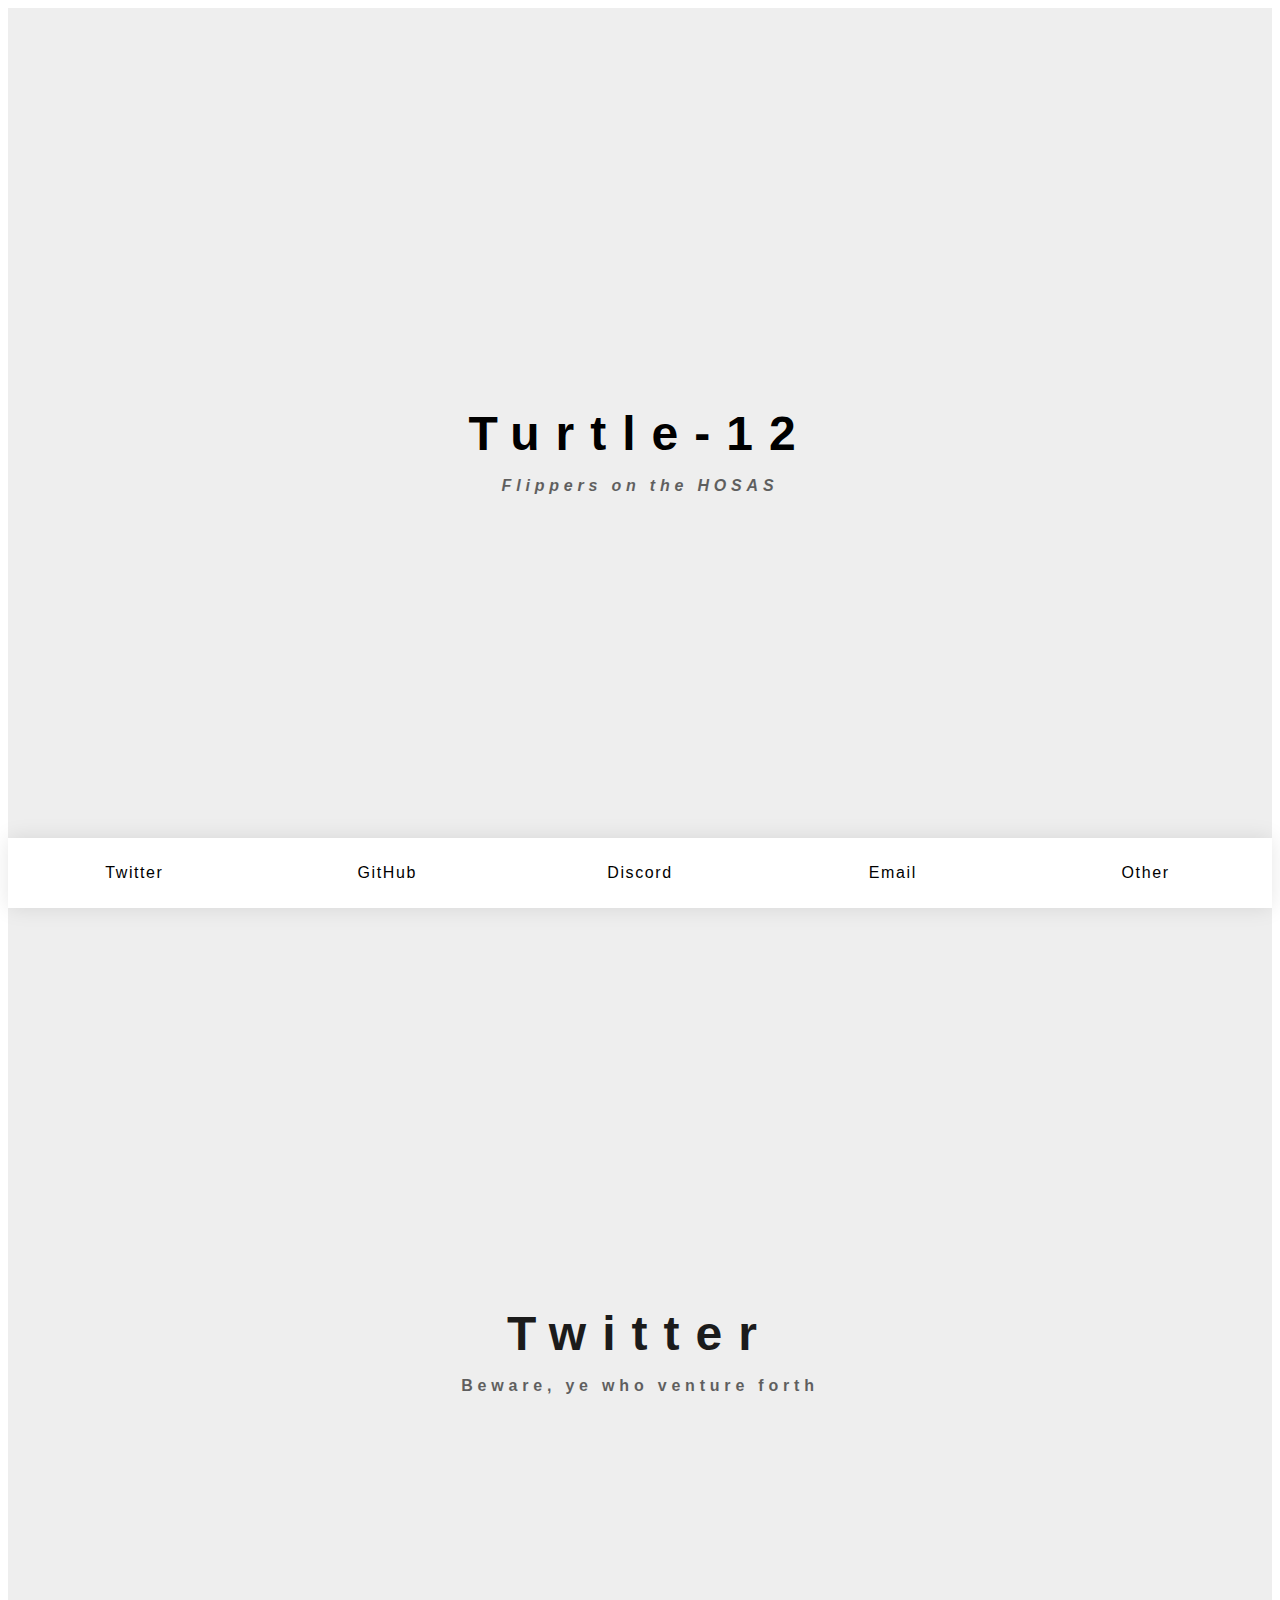
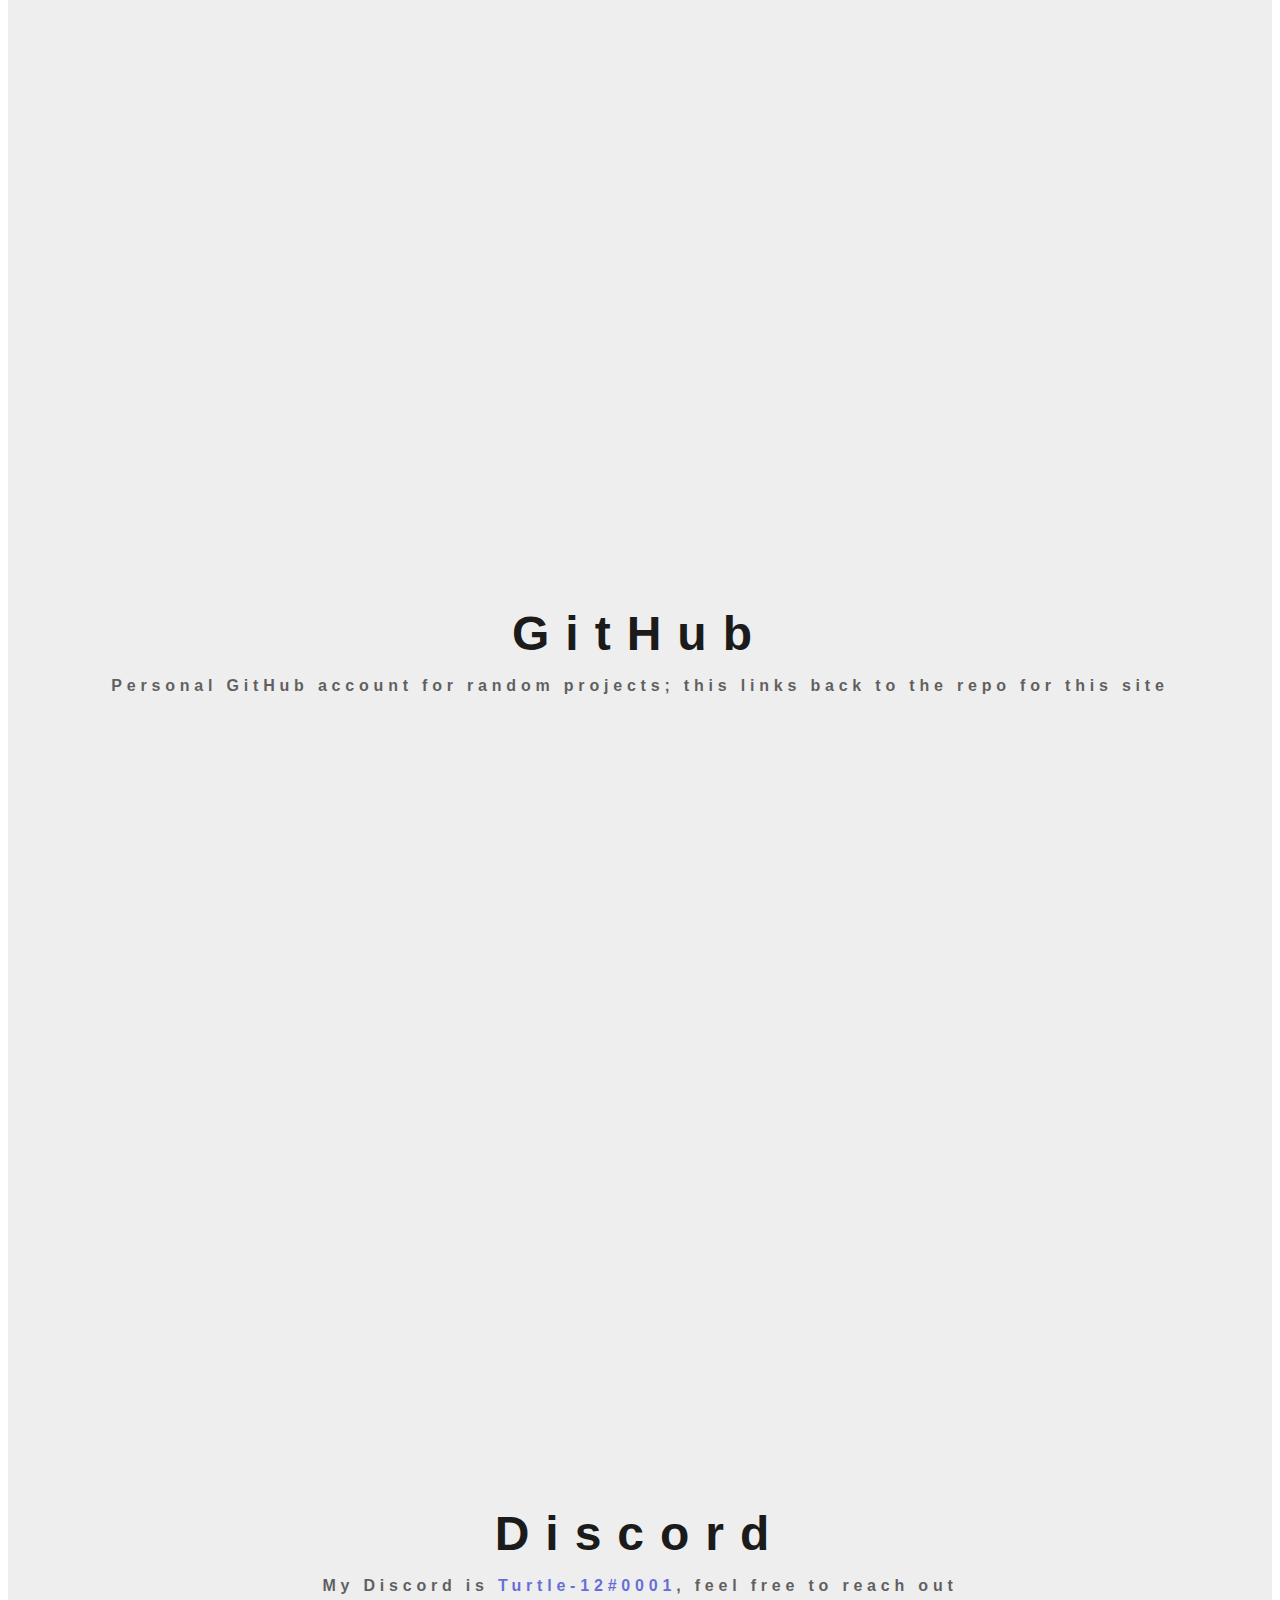
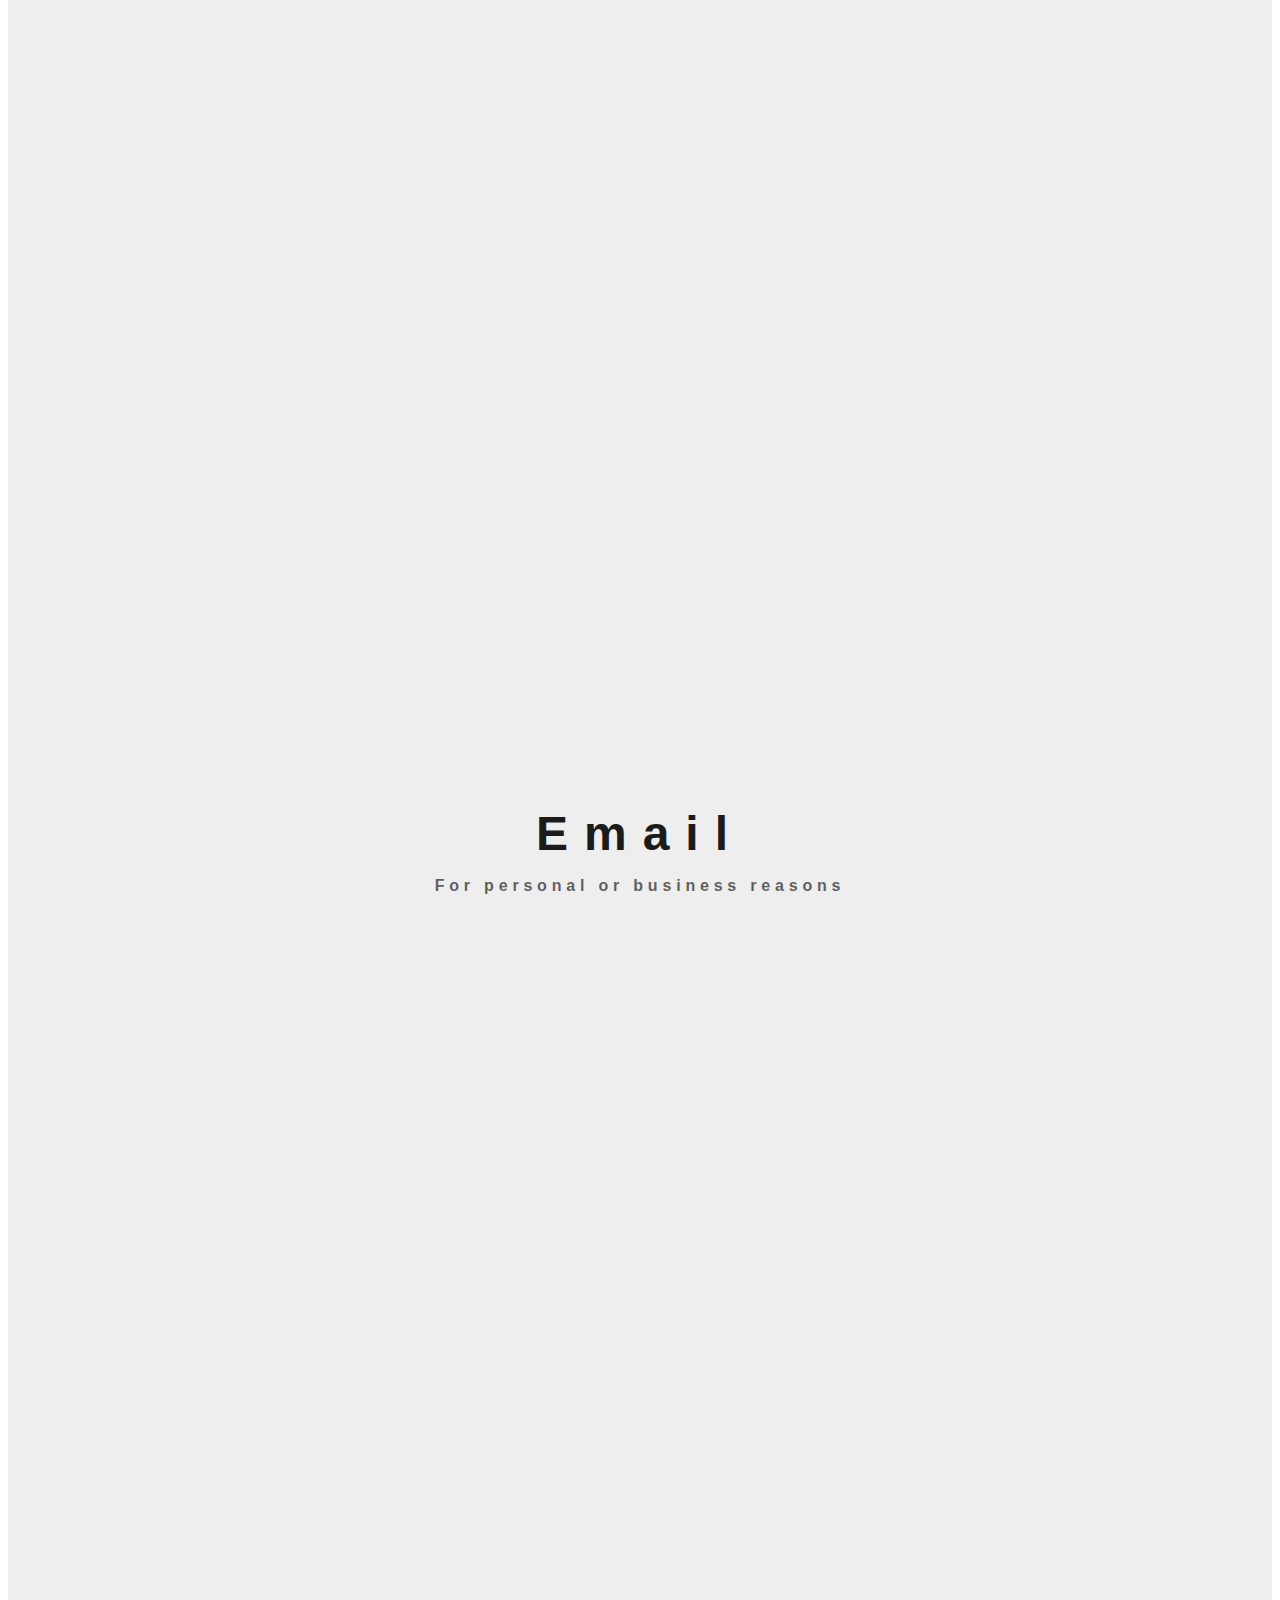
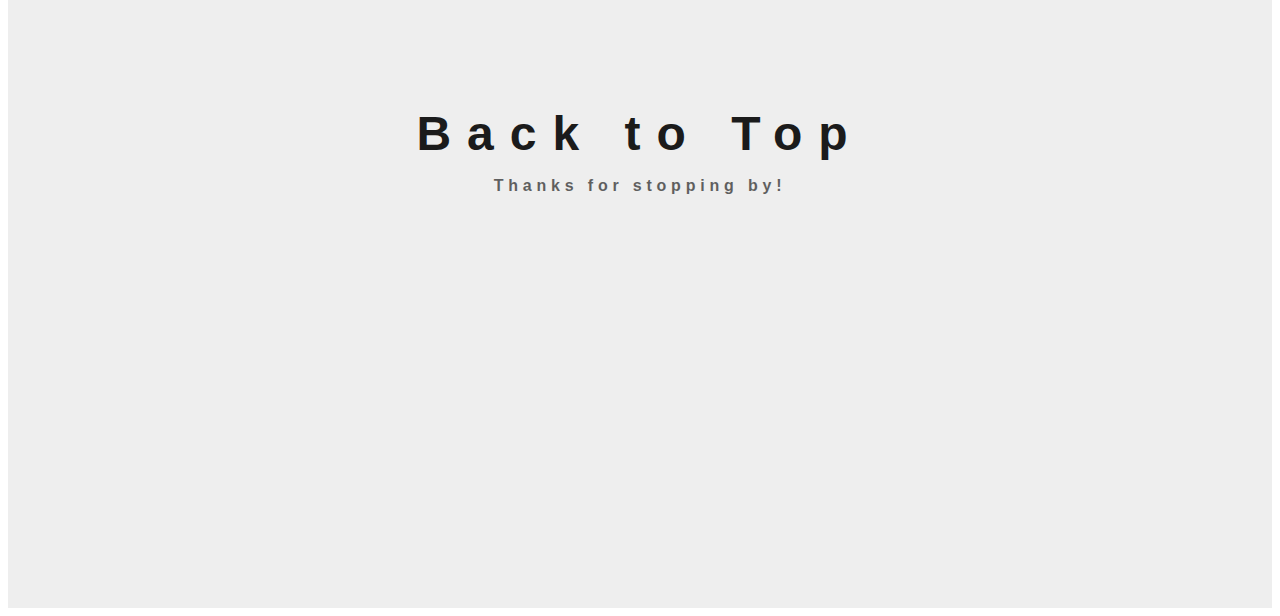
<file: index.html>
<html lang="en">

<head>
    <meta charset="UTF-8">
    <script src="https://ajax.googleapis.com/ajax/libs/jquery/3.5.1/jquery.min.js"></script>
    <script src="app.js" defer></script>
    <meta name="viewport" content="width=device-width, user-scalable=no, initial-scale=1.0, maximum-scale=1.0, minimum-scale=1.0">
    <link rel="icon" type="image/png" href="./images/statichead_logo.png" sizes="32x32">
    <link rel="stylesheet" href="styles.css">
    <link rel="preconnect" href="https://fonts.googleapis.com">
    <link rel="preconnect" href="https://fonts.gstatic.com" crossorigin>
    <link href="https://fonts.googleapis.com/css2?family=Anton&family=Khand:wght@300;400;500;600;700&display=swap" rel="stylesheet">
    <link rel="stylesheet" href="https://use.fontawesome.com/releases/v5.15.4/css/all.css" integrity="sha384-DyZ88mC6Up2uqS4h/KRgHuoeGwBcD4Ng9SiP4dIRy0EXTlnuz47vAwmeGwVChigm" crossorigin="anonymous">
    <link href="https://allfont.net/allfont.css?fonts=agency-fb-bold" rel="stylesheet" type="text/css" />
    <title>Turtle WIP Site</title>
</head>

<body>
    <!-- Hero -->
    <section class="et-hero-tabs">
        <h1>Turtle-12</h1>
        <h3 style="font-style: italic;">Flippers on the HOSAS</h3>
        <div class="et-hero-tabs-container">
            <a class="et-hero-tab" href="#tab-twitter">Twitter</a>
            <a class="et-hero-tab" href="#tab-github">GitHub</a>
            <a class="et-hero-tab" href="#tab-discord">Discord</a>
            <a class="et-hero-tab" href="#tab-email">Email</a>
            <a class="et-hero-tab" href="#tab-other">Other</a>
            <span class="et-hero-tab-slider"></span>
        </div>
    </section>

    <!-- Main -->
    <main class="et-main">
        <section class="et-slide" id="tab-twitter">
            <h1><a href="https://twitter.com/invfed_turtle">Twitter</a></h1>
            <h3>Beware, ye who venture forth</h3>
        </section>
        <section class="et-slide" id="tab-github">
            <h1><a href="https://github.com/tkomasa/Website">GitHub</a></h1>
            <h3>Personal GitHub account for random projects; this links back to the repo for this site</h3>
        </section>
        <section class="et-slide" id="tab-discord">
            <h1><a href="#!">Discord</a></h1>
            <h3>My Discord is <b style="color: rgb(11, 24, 202);">Turtle-12#0001</b>, feel free to reach out</h3>
        </section>
        <section class="et-slide" id="tab-email">
            <h1><a href="mailto:tucker@turtle-12.dev">Email</a></h1>
            <h3>For personal or business reasons</h3>
        </section>
        <section class="et-slide" id="tab-other">
            <h1><a href="#top">Back to Top</a></h1>
            <h3>Thanks for stopping by!</h3>
        </section>
    </main>
</body>

</html>
</file>
<file: styles.css>
* {
    font-family: 'Gill Sans', 'Gill Sans MT', 'Trebuchet MS', sans-serif;
}


/* Main Content */

a {
    text-decoration: none;
}

h1 a {
    text-decoration: none;
    color: rgb(27, 27, 27);
}

h1 a:hover {
    transition: 0.5s all ease-out;
    color: rgb(107, 107, 107);
}

#tab-twitter h1 a:hover {
    transition: 0.5s all ease-out;
    color: rgb(29, 155, 240);
}

#tab-discord h1 a:hover {
    transition: 0.5s all ease-out;
    color: rgb(86, 98, 246);
}

#tab-github h1 a:hover {
    transition: 0.5s all ease-out;
    color: rgb(76, 173, 177);
}

#tab-email h1 a:hover {
    transition: 0.5s all ease-out;
    color: #CE4136;
}

.et-hero-tabs,
.et-slide {
    display: flex;
    flex-direction: column;
    justify-content: center;
    align-items: center;
    height: 100vh;
    position: relative;
    background: #eee;
    text-align: center;
    padding: 0 2em;
}

.et-hero-tabs h1,
.et-slide h1 {
    font-size: 2rem;
    margin: 0;
    letter-spacing: 1rem;
}

.et-hero-tabs h3,
.et-slide h3 {
    font-size: 1rem;
    letter-spacing: 0.3rem;
    opacity: 0.6;
}

.et-hero-tabs-container {
    display: flex;
    flex-direction: row;
    position: absolute;
    bottom: 0;
    width: 100%;
    height: 70px;
    box-shadow: 0 0 20px rgba(0, 0, 0, 0.1);
    background: #fff;
    z-index: 10;
}

.et-hero-tabs-container--top {
    position: fixed;
    top: 0;
}

.et-hero-tab {
    display: flex;
    justify-content: center;
    align-items: center;
    flex: 1;
    color: #000;
    letter-spacing: 0.1rem;
    transition: all 0.5s ease;
    font-size: 0.8rem;
}

.et-hero-tab:hover {
    color: white;
    background: rgba(102, 177, 241, 0.8);
    transition: all 0.5s ease;
}

.et-hero-tab-slider {
    position: absolute;
    bottom: 0;
    width: 0;
    height: 6px;
    background: #66b1f1;
    transition: left 0.3s ease;
}

@media (min-width: 800px) {
    .et-hero-tabs h1,
    .et-slide h1 {
        font-size: 3rem;
    }
    .et-hero-tabs h3,
    .et-slide h3 {
        font-size: 1rem;
    }
    .et-hero-tab {
        font-size: 1rem;
    }
}
</file>
